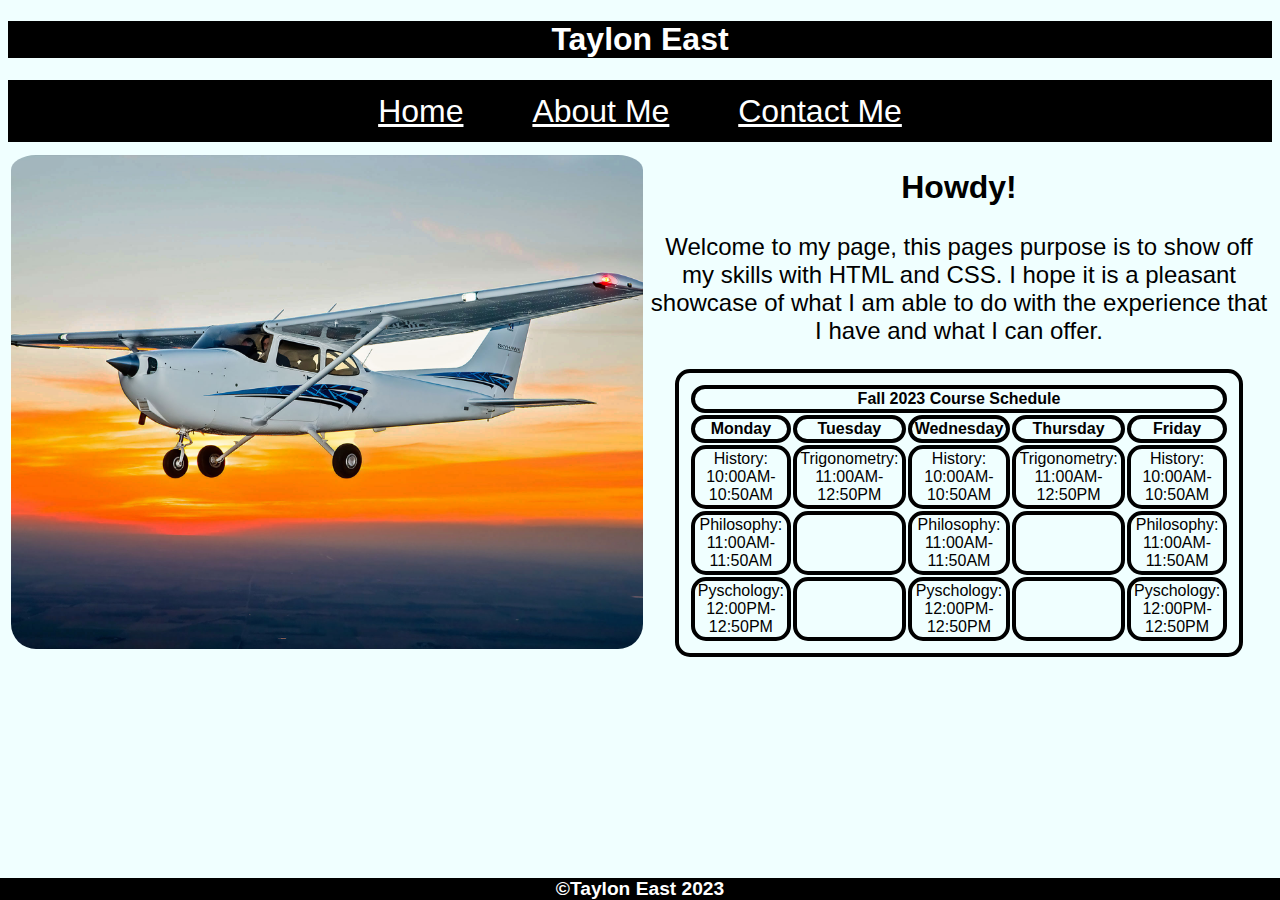
<file: index.html>
<!DOCTYPE HTML>
<html lang="en">
    <head>
        <meta charset="utf-8">
        <title>Taylon East's Profile</title>
        <link rel="stylesheet" href="styles.css"/>
    </head>
            <!-- Taylon East
            Final Project
            12/11/23 -->
    <body>
        <header>
            <h1>Taylon East</h1>
        </header>
        <nav>
            <a href="index.html">Home</a>
            <a href="aboutme.html">About Me</a>
            <a href="contactme.html">Contact Me</a>
        </nav>

        <img src="plane.jpg" alt="plane" id="plane"/>
        <h2>Howdy!</h2>
        <p>Welcome to my page, this pages purpose is to show off my skills with HTML and CSS. I hope it is a pleasant showcase of what I am able to do with the experience
            that I have and what I can offer.
        </p>
        <table>
            <tr>
                <th colspan="5" >Fall 2023 Course Schedule</th>
            </tr>
            <tr>
                <th>Monday</th>
                <th>Tuesday</th>
                <th>Wednesday</th>
                <th>Thursday</th>
                <th>Friday</th>
            </tr>
            <tr>
                <td>History: 10:00AM-10:50AM</td>
                <td>Trigonometry: 11:00AM-12:50PM</td>
                <td>History: 10:00AM-10:50AM</td>
                <td>Trigonometry: 11:00AM-12:50PM</td>
                <td>History: 10:00AM-10:50AM</td>
            </tr>
            <tr>
                <td>Philosophy: 11:00AM-11:50AM</td>
                <td></td>
                <td>Philosophy: 11:00AM-11:50AM</td>
                <td></td>
                <td>Philosophy: 11:00AM-11:50AM</td>
            </tr>
            <tr>
                <td>Pyschology: 12:00PM-12:50PM</td>
                <td></td>
                <td>Pyschology: 12:00PM-12:50PM</td>
                <td></td>
                <td>Pyschology: 12:00PM-12:50PM</td>
            </tr>
        </table>
        <footer>
            &#169;Taylon East 2023
        </footer>
    </body>
</html>
</file>
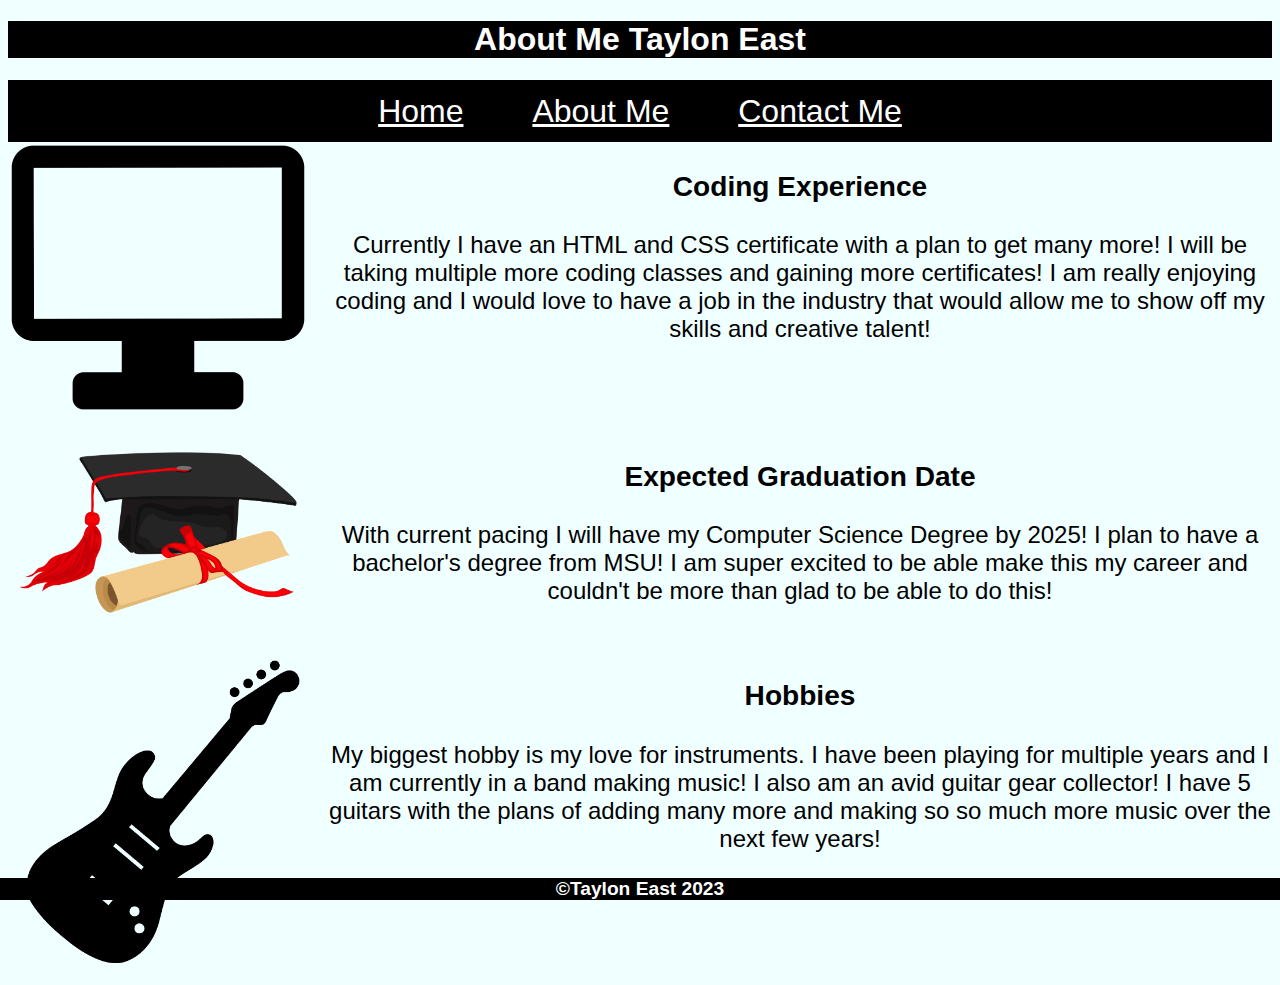
<file: aboutme.html>
<!DOCTYPE HTML>
<html lang="en">
    <head>
        <meta charset="utf-8">
        <title>Taylon East's Profile</title>
        <link rel="stylesheet" href="styles.css"/>
    </head>
            <!-- Taylon East
            Final Project
            12/11/23 -->
    <body>
        <header>
            <h1>About Me Taylon East</h1>
        </header>
        <nav>
            <a href="index.html">Home</a>
            <a href="aboutme.html">About Me</a>
            <a href="contactme.html">Contact Me</a>
        </nav>
        
        <section id="grid">
            <img src="computer.png" alt="computer" id="first-img"/>
            <div class="first-img-text">
                <h3>Coding Experience</h3>
                <p>Currently I have an HTML and CSS certificate with a plan to get many more! I will be 
                    taking multiple more coding classes and gaining more certificates! I am really 
                    enjoying coding and I would love to have a job in the industry that would allow me 
                    to show off my skills and creative talent!
                </p>
            </div>

            <img src="grad.png" alt="grad" id="second-img"/>
            <div class="second-img-text">
                <h3>Expected Graduation Date</h3>
                <p>With current pacing I will have my Computer Science Degree by 2025! I plan
                    to have a bachelor's degree from MSU! I am super excited to be able make this my career
                    and couldn't be more than glad to be able to do this!
                </p>
            </div>

            <img src="guitar.png" alt="guitar" id="third-img"/>
            <div class="third-img-text">
                <h3>Hobbies</h3>
                <p>My biggest hobby is my love for instruments. I have been playing for multiple years and I am currently in a band making music!
                    I also am an avid guitar gear collector! I have 5 guitars with the plans of adding many more
                    and making so so much more music over the next few years!
                </p>
            </div>
        </section>
        <footer>
            &#169;Taylon East 2023
        </footer>
    </body>
</html>
</file>
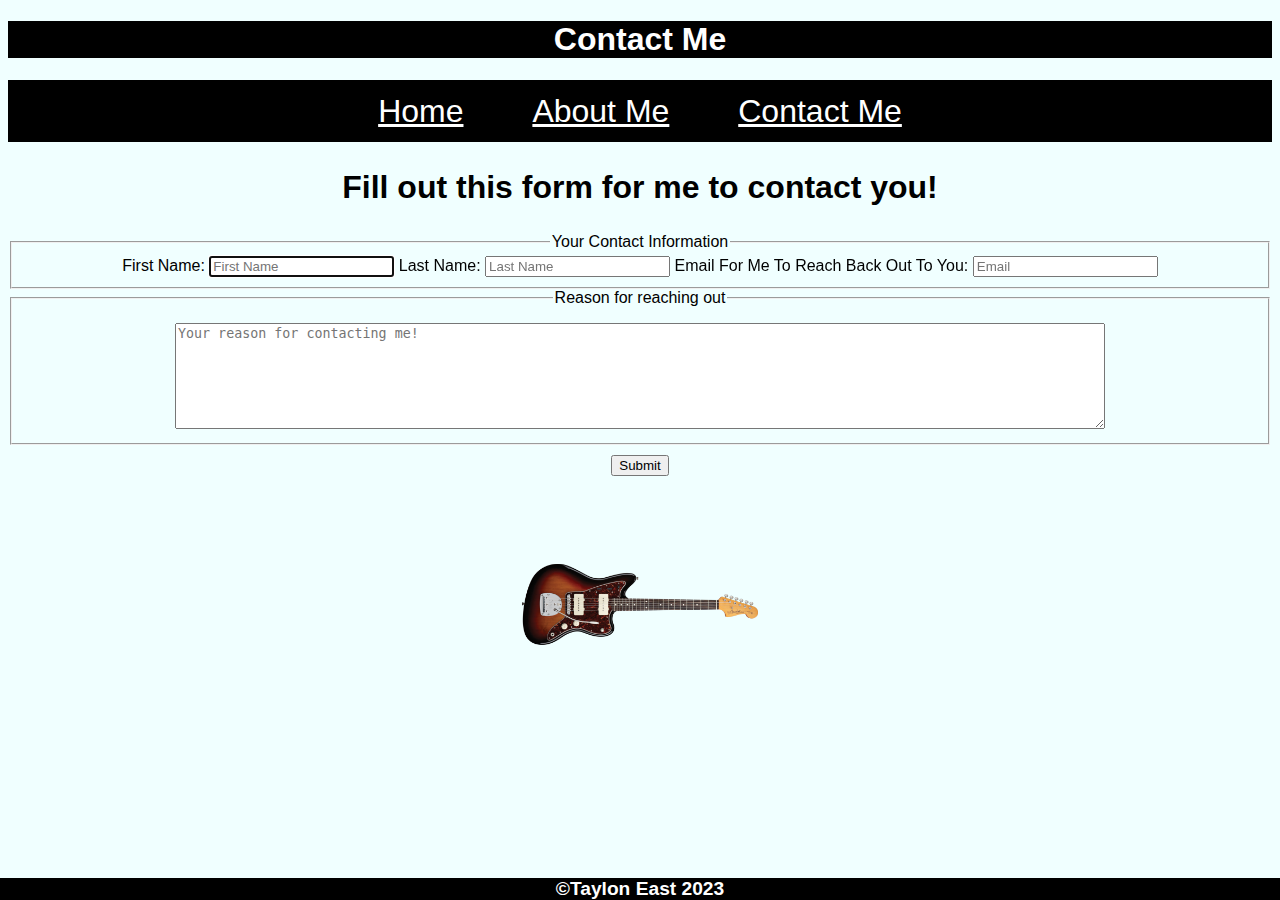
<file: contactme.html>
<!DOCTYPE HTML>
<html lang="en">
    <head>
        <meta charset="utf-8">
        <title>Taylon East's Profile</title>
        <link rel="stylesheet" href="styles.css"/>
    </head>
            <!-- Taylon East
            Final Project
            12/11/23 -->
    <body>
        <header>
            <h1>Contact Me</h1>
        </header>
        <nav>
            <a href="index.html">Home</a>
            <a href="aboutme.html">About Me</a>
            <a href="contactme.html">Contact Me</a>
        </nav>
        <h2>Fill out this form for me to contact you!</h2>
        <form method="get" action="thankyou.html">
                <fieldset>
                    <legend>
                        Your Contact Information
                    </legend>
                    <label for="fname" class="labelforcontact">
                        First Name:
                        <input autofocus type="text" id="fname" class="input1" name="fname" required placeholder="First Name"/>
                    </label>
                    <label for="lname" class="labelforcontact">
                        Last Name:
                        <input type="text" id="lname" class="input1" name="lname" required placeholder="Last Name"/>
                    </label>
                    <label for="email" class="labelforcontact">
                        Email For Me To Reach Back Out To You:
                        <input type="email" id="email" class="input1" name="email" required placeholder="Email"/>
                    </label>
                </fieldset>
                <fieldset>
                    <legend>Reason for reaching out</legend>
                        <textarea name="info" id="info"  required placeholder="Your reason for contacting me!"></textarea>
                </fieldset>
            <input type="submit" class="submit" value="Submit"/> 
        </form>
        <img src="jazzmaster.png" alt="jazzmaster" id="jazzmaster">
        <footer>
            &#169;Taylon East 2023
        </footer>
    </body>
</html>
</file>
<file: styles.css>
body {
    background-color: azure;
    text-align: center;
    font-family: 'Segoe UI', Tahoma, Geneva, Verdana, sans-serif;
}

h1 {
    background: black;
    color: white;
    font-size: xx-large;
}

nav {
    display: block;
    text-decoration: none;
    padding: 0.8rem;
    text-align: center;
    background: black;
    font-size: xx-large;
}

a {
    margin: 30px;
    color: white;
}

#plane {
    padding-top: 10px;
    max-width: 50%;
    text-align: center;
    margin: 3px;
    float: left;
    border-radius: 25px;
}

footer {
    background-color: black;
    color: white;
    text-align: center;
    font-size: larger;
    font-weight: bold;
    position: fixed;
    bottom: 0;
    left: 0;
    right: 0;
}

h2 {
    font-size: xx-large;
    color: black;
}

P {
    font-size: x-large;
    color: black;
}


table, td, th {
    text-align: center;
    color: black;
    border: 4px solid black;
    border-radius: 15px;
}

table {
    width: 45%;
    justify-content: center;
    padding: 10px;
    margin-left: auto;
    margin-right: auto;
}

textarea {
    margin-top: 10px;
    height: 100px;
    width: 75%;
}

.submit {
    margin-top: 10px;
    width: initial;
    position: initial;
}

#jazzmaster {
    width: 20%;
}

#planeform {
    width: 50%;
}

#grid {
    display: grid;
    grid-gap: 20px;
    grid-template-areas: 
    'first-img first-img-text'
    'second-img second-img-text'
    'third-img third-img-text'
}

#first-img {
    grid-area: first-img;
    max-width: 300px;
}

#second-img {
    grid-area: second-img;
    max-width: 300px;
}

#third-img {
    grid-area: third-img;
    max-width: 300px;
}

#first-img-text {
    grid-area: first-img-text;
}

#second-img-text {
    grid-area: second-img-text;
}

#third-img-text {
    grid-area: third-img-text;
}

.first-img-text, .second-img-text, .third-img-text {
    font-size: x-large;
}

@media screen and (max-width: 600px) {
    table, td, th{
        border: 1px;
        padding: 5px;
    }
}

@media screen and (max-width: 550px) {
    table {
        display: none;
    }
}
</file>
